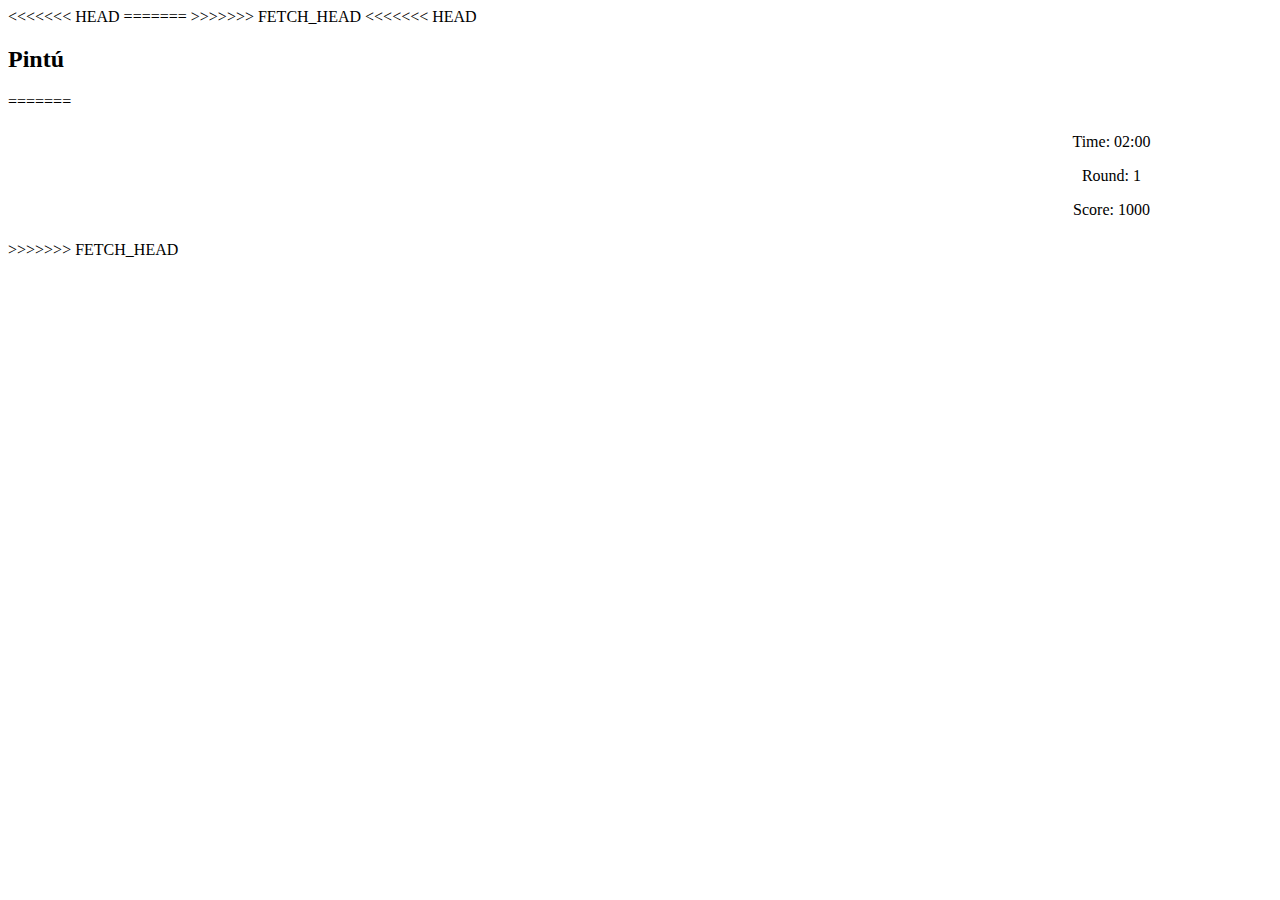
<file: index.html>
<!DOCTYPE html>
<html>
<<<<<<< HEAD
	<head>
		<title> Pint&#250; </title>
		<meta name="viewport" content="width=device-width, initial-scale=1">
		<meta charset="utf-8">
=======
  <head>
    <title> P&#299nt&#250; </title>
    <meta name="viewport" content="width=device-width, initial-scale=1">
    <meta charset="utf-8">
>>>>>>> FETCH_HEAD

		<link href="css/style.css" rel="stylesheet" />

		<script src="http://code.jquery.com/jquery-1.10.2.min.js"></script>
	</head>


<<<<<<< HEAD
	<body>
		<div id="main">
			<h2 id="title">Pint&#250;</h2>
		</div>
	</body>

=======
  <body>
	<table>
		<tr>
			<td class="CellA">
			</td>
			<td class="CellB">
				<html>
					<applet code="hanzidict.HanziDict.class" archive="HanziDict.jar" width="550" height="450"></applet><br>
				</html>
			</td>
			<td class="CellA">
				<div id = "results">
					<p>Time: 02:00</p>
					<p>Round: 1</p>
					<p>Score: 1000</p>
				</div>
			</td>
		</tr>
	</table>
  </body>
  
>>>>>>> FETCH_HEAD
</html>
</file>
<file: css/style.css>
@font-face {
	font-family: "brookeFont";
	src: url("BrookeS8.ttf")  format("truetype");
}

html { 
	height: 100%;
	margin: 0; 
	padding: 0;
}

<<<<<<< HEAD
#main {
	background: url('../images/grey.png') ;
	background-color: #f5f5f5;
	background-position: top left;
	background-size: 100px;
	min-height: 100%;
	height: 100%;
}
/*body {
	height: 320px;
	width: 568px;
	border: 4px solid #000000;
	border-radius: 10px;
	margin: 0; 
	padding: 0;
	color: #000000;
=======
body
{
	font-family: 'brookeFont', vernanda;
	color: #FFFFFF;
	font-weight: bold;
	font-size: 18pt;
	background-color:#0047DB;
>>>>>>> FETCH_HEAD
	
}*/

/*landing page*/
h3 {
	background-color: #FF351F;
	color: #FFFFFF;
	padding: 5px;
	margin: 0;
	text-align: center;
	font-size: 22pt;
	font-family: 'brookeFont', vernanda;
}

.Table {
    display: table;
	width: 100%;
	height: 100%;
}

.Title
{
    display: table-caption;
    text-align: center;
    font-weight: bold;
    font-size: larger;
}

.Heading
{
    display: table-row;
    font-weight: bold;
    text-align: center;
}

.Row
{
    display: table-row;
}

	
table
{
	width: 100%;
	border-spacing:5px;
	border: none;	
	padding: 0;
}

td
{
	border: 1px solid #000000;
	height: 50px;
}

.CellA
{
	width: 25%;
	text-align: center;
	border:none;
}	

.CellB
{
	width: 50%; 
	text-align: center;
	padding: 5px;
	border: none;
}
</file>
